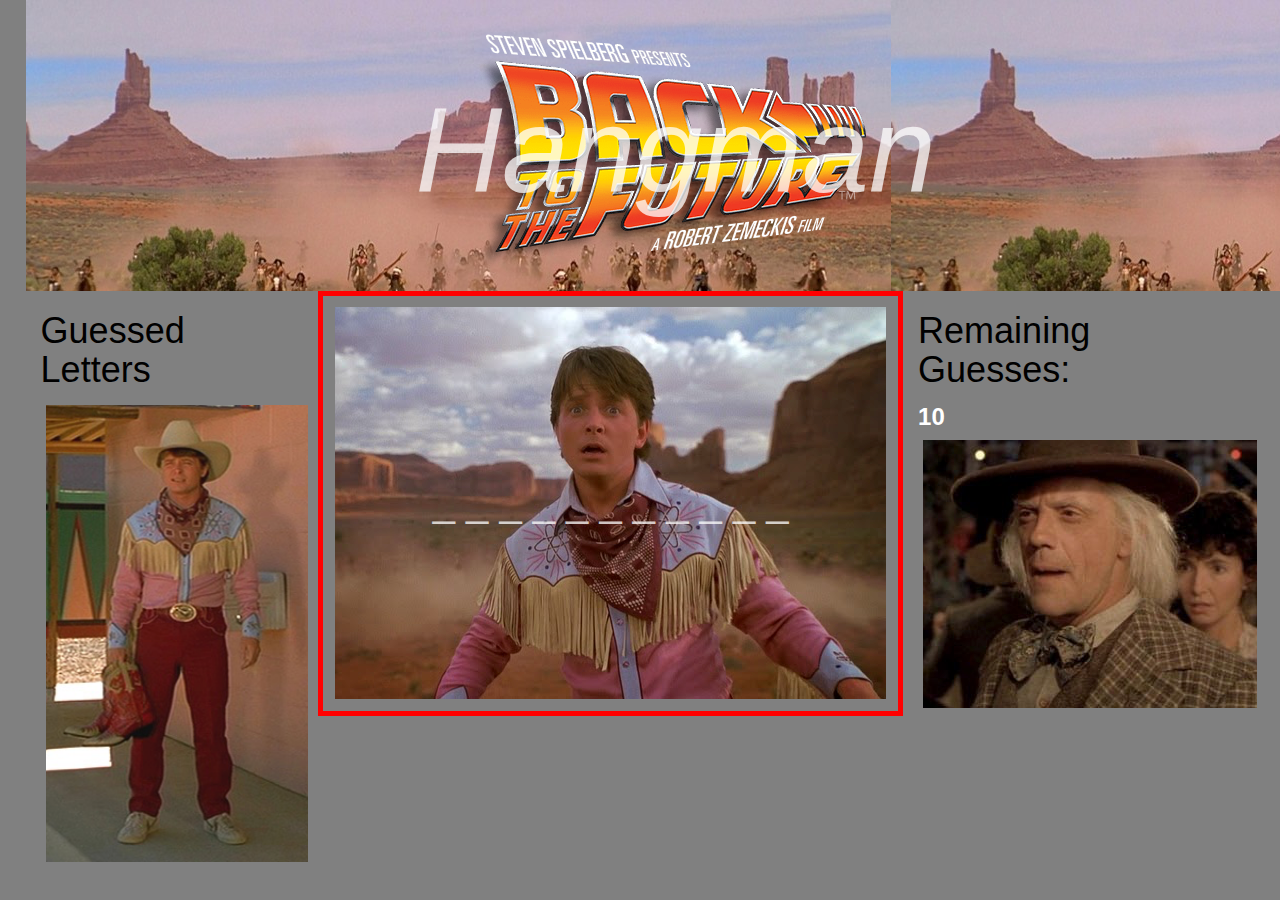
<file: index.html>
<!DOCTYPE html>
<html>

<head>
    <link rel="stylesheet" href="https://maxcdn.bootstrapcdn.com/bootstrap/3.3.7/css/bootstrap.min.css" integrity="sha384-BVYiiSIFeK1dGmJRAkycuHAHRg32OmUcww7on3RYdg4Va+PmSTsz/K68vbdEjh4u" crossorigin="anonymous">
    <link rel="stylesheet" type="text/css" href="assets/style/hangman.css">
    
    <title>Back to the Future Hangman!</title>
</head>

<body style="background-color: grey;">
    
    <div class="container">
        <div class="row col-md-12 col-sm-12 col-xs-12" style="background-image: url('assets/images/desert.jpg'); width: 1300px;">
            <img src="assets/images/logo (1).png" class="center-block" style="margin-left: auto; margin-right: auto;">
            <div class="centered">
                <h1 class="banner"><i>Hangman</i></h1></div>
        </div>
        
        <div class="row">
            <div class="col-md-3 col-sm-3 col-xs-3">
                <h1>Guessed Letters</h1>
                <div class="box">
                    <span id="letters-guessed"><strong> </strong></span>
                </div>
                <img src="assets/images/marty.png" style="width: 100%">
            </div>
            <div class="col-md-6 col-sm-4 col-xs-4">
                <div class="row">
                    <img src="assets/images/hangingbeginning.png" id="hangedpic" class="center-block" style="margin-left: auto; margin-right: auto;">
                    <span class="centered" id="answerKey" style="width: 100%"><h1>Good Luck!</h1></span>
                </div>
            </div>
            <div class="col-md-3 col-sm-3 col-xs-3">
                <h1>Remaining Guesses: </h1><span id="guesses-left"><strong>10</strong></span>
                <img src="assets/images/doc.png">
            </div>
        </div>
        <div id="music"></div>
    </div>

    <script type="text/javascript" src="assets/javascript/game.js"></script>
    
</body>

</html>
</file>
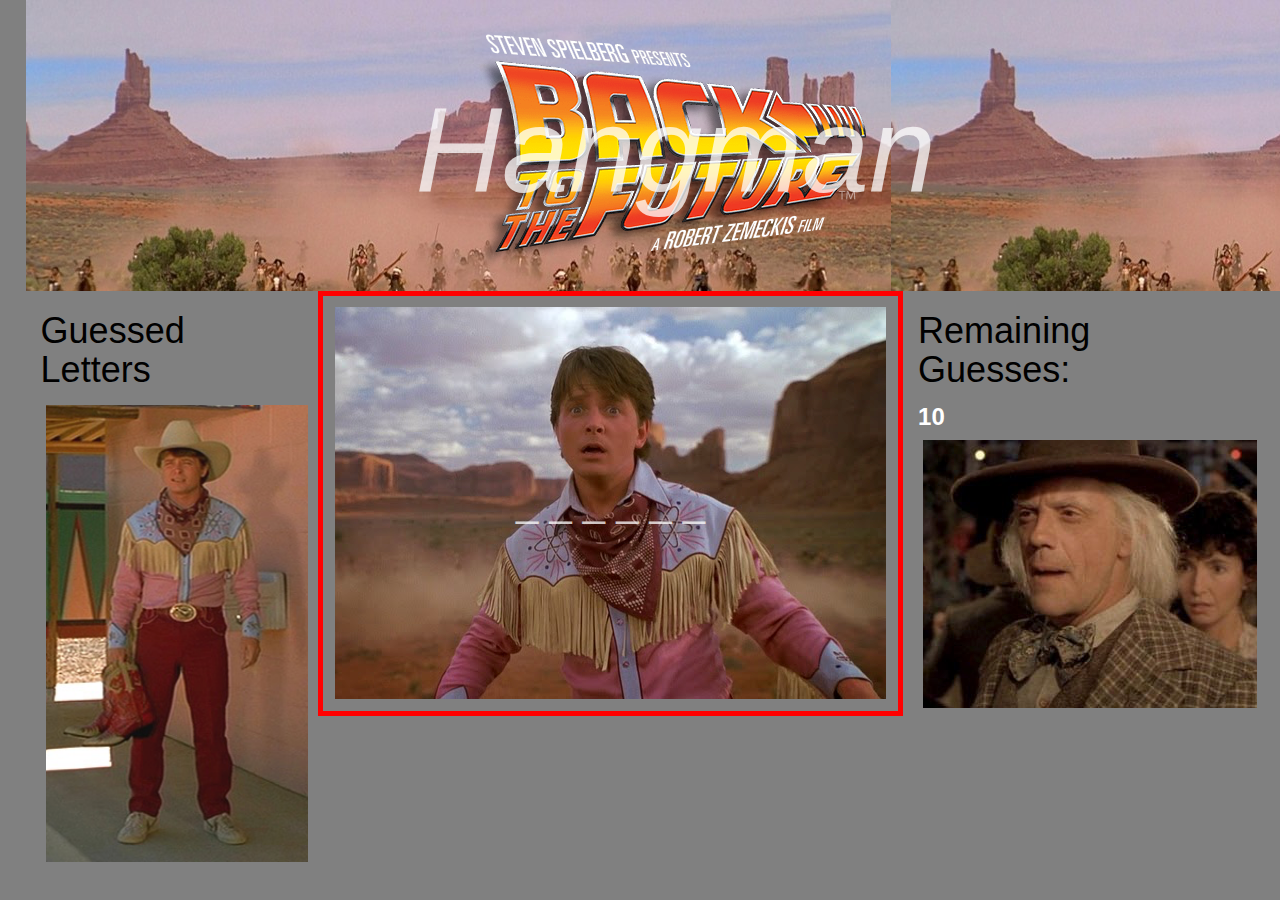
<file: hangman.html>
<!DOCTYPE html>
<html>

<head>
    <link rel="stylesheet" href="https://maxcdn.bootstrapcdn.com/bootstrap/3.3.7/css/bootstrap.min.css" integrity="sha384-BVYiiSIFeK1dGmJRAkycuHAHRg32OmUcww7on3RYdg4Va+PmSTsz/K68vbdEjh4u" crossorigin="anonymous">
    <link rel="stylesheet" type="text/css" href="assets/style/hangman.css">
    
    <title>Back to the Future Hangman!</title>
</head>

<body style="background-color: grey;">
    
    <div class="container">
        <div class="row col-md-12 col-sm-12 col-xs-12" style="background-image: url('assets/images/desert.jpg'); width: 1300px;">
            <img src="assets/images/logo (1).png" class="center-block" style="margin-left: auto; margin-right: auto;">
            <div class="centered">
                <h1 class="banner"><i>Hangman</i></h1></div>
        </div>
        
        <div class="row">
            <div class="col-md-3 col-sm-3 col-xs-3">
                <h1>Guessed Letters</h1>
                <div class="box">
                    <span id="letters-guessed"><strong> </strong></span>
                </div>
                <img src="assets/images/marty.png" style="width: 100%">
            </div>
            <div class="col-md-6 col-sm-4 col-xs-4">
                <div class="row">
                    <img src="assets/images/hangingbeginning.png" id="hangedpic" class="center-block" style="margin-left: auto; margin-right: auto;">
                    <span class="centered" id="answerKey" style="width: 100%"><h1>Good Luck!</h1></span>
                </div>
            </div>
            <div class="col-md-3 col-sm-3 col-xs-3">
                <h1>Remaining Guesses: </h1><span id="guesses-left"><strong>10</strong></span>
                <img src="assets/images/doc.png">
            </div>
        </div>
        <div id="music"></div>
    </div>

    <script type="text/javascript" src="assets/javascript/game.js"></script>
    
</body>

</html>
</file>
<file: assets/style/hangman.css>
#letters-guessed, #guesses-left {
	font-size: 48px;
}

img {
	margin: 2% 2%;
}

.container {
	margin: 0 2%;
}

.col-md-6 {
	height: 100%;
	border: 5px solid red;
}

#hangedpic {
	max-width: 100%;
}

.centered {
    position: absolute;
    top: 50%;
    left: 50%;
    transform: translate(-50%, -50%);
    opacity: 0.75;
}

.banner {
	font-size: 120px;
	color: white;
}

#guesses-left, #letters-guessed {
	font-size: 24px;
	color: white;
}

#answerKey {
	text-align: center;
	font-size: 40px;
	color: white;
}

h1 {
	color: black;
}
</file>
